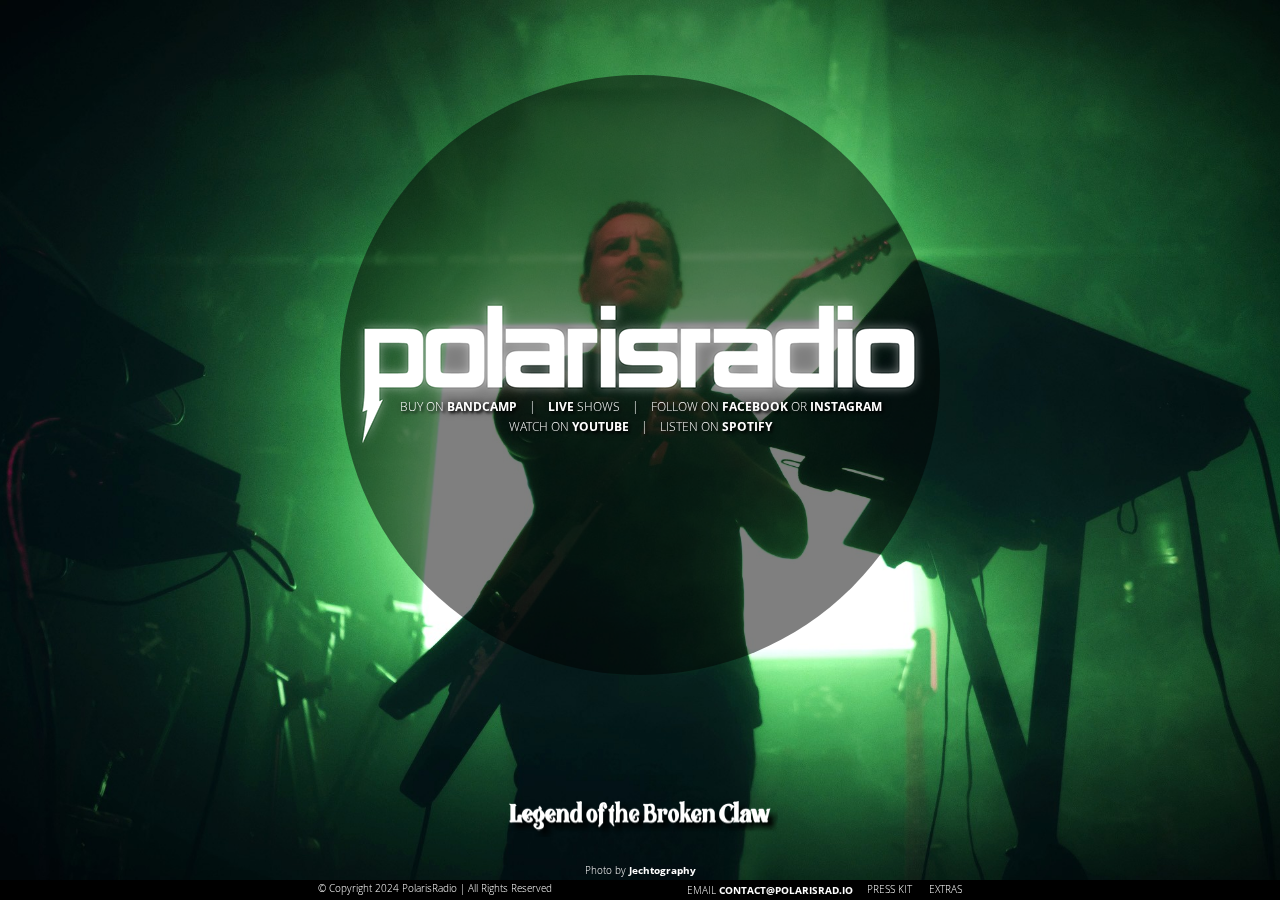
<file: index.html>
<!DOCTYPE html>
<html class="nojs html css_verticalspacer" lang="en-GB">
 <head>

  <meta http-equiv="Content-type" content="text/html;charset=UTF-8"/>
  <meta name="generator" content="2018.1.1.386"/>
  
  <script type="text/javascript">
   // Update the 'nojs'/'js' class on the html node
document.documentElement.className = document.documentElement.className.replace(/\bnojs\b/g, 'js');

// Check that all required assets are uploaded and up-to-date
if(typeof Muse == "undefined") window.Muse = {}; window.Muse.assets = {"required":["museutils.js", "museconfig.js", "jquery.musepolyfill.bgsize.js", "jquery.watch.js", "require.js", "index.css"], "outOfDate":[]};
</script>
  
  <link rel="shortcut icon" href="images/polarisradio-favicon.ico?crc=4211476565"/>
  <title>PolarisRadio</title>
  <!-- CSS -->
  <link rel="stylesheet" type="text/css" href="css/site_global.css?crc=4163119398"/>
  <link rel="stylesheet" type="text/css" href="css/index.css?crc=94671310" id="pagesheet"/>
    <!--/*

*/
-->
 </head>
 <body class="museBGSize">

  <div class="clearfix" id="page"><!-- group -->
   <div class="clearfix grpelem" id="pu20066"><!-- group -->
    <div id="u20066"><!-- simple frame --></div>
    <div class="clearfix" id="u20047"><!-- group -->
     <div class="clip_frame clearfix" id="u19906"><!-- image -->
      <img class="position_content" id="u19906_img" src="images/pr-logo-24.png?crc=449568862" alt="" width="631" height="201"/>
     </div>
     <div class="ts-Default-Link-Style--copy clearfix" id="u19908-18"><!-- content -->
      <p>BUY ON <a class="nonblock" href="http://polarisradio.bandcamp.com"><span id="u19908-2">BANDCAMP</span></a>&nbsp;&nbsp;&nbsp; |&nbsp;&nbsp;&nbsp; <a class="nonblock" href="polarisradio--gigs.html"><span id="u19908-5">LIVE</span> SHOWS</a>&nbsp;&nbsp;&nbsp; |&nbsp;&nbsp;&nbsp; FOLLOW ON <a class="nonblock" href="https://www.facebook.com/polarisradionz/"><span id="u19908-9">FACEBOOK</span></a> OR<span id="u19908-12"> </span><a class="nonblock" href="https://www.instagram.com/polarisradionz/"><span id="u19908-13">INSTAGRAM</span></a></p>
     </div>
     <div class="ts-Default-Link-Style--copy clearfix" id="u19951-9"><!-- content -->
      <p>WATCH ON <a class="nonblock" href="https://www.youtube.com/channel/UCPZxKIxMsGYiXeZXd_O35Lg"><span id="u19951-2">YOUTUBE</span></a>&nbsp;&nbsp;&nbsp; |&nbsp;&nbsp;&nbsp; LISTEN ON <a class="nonblock" href="https://open.spotify.com/artist/5bS5WHfEbuM1DN1abxfRch?si=7HQC5ywuRBqLNoURiSegtw"><span id="u19951-5">SPOTIFY</span></a></p>
     </div>
    </div>
    <div class="browser_width" id="u18456-bw">
     <div id="u18456"><!-- simple frame --></div>
    </div>
    <div class="ts-Default-Link-Style--copy clearfix" id="u18457-5"><!-- content -->
     <p id="u18457-3"><a class="nonblock" href="https://drive.google.com/open?id=1W6vkOa6OnsbklQU_Vo8Uq_4PjFx3RrOA"><span id="u18457">PRESS KIT</span></a></p>
    </div>
    <div class="ts-Default-Link-Style--copy clearfix" id="u18458-5"><!-- content -->
     <p id="u18458-3"><a class="nonblock" href="https://linktr.ee/polarisradio"><span id="u18458">EXTRAS</span></a></p>
    </div>
    <div class="ts-Default-Link-Style--copy clearfix" id="u18459-7"><!-- content -->
     <p id="u18459-5"><a class="nonblock" href="https://drive.google.com/open?id=1W6vkOa6OnsbklQU_Vo8Uq_4PjFx3RrOA"><span id="u18459">EMAIL </span></a><a class="nonblock" href="mailto:contact@polarisrad.io"><span id="u18459-3">CONTACT@POLARISRAD.IO</span></a></p>
    </div>
    <div class="ts-Default-Link-Style--copy clearfix" id="u20023-6"><!-- content -->
     <p id="u20023-4"><a class="nonblock" href="https://jechtography.com/"><span id="u20023">Photo by </span><span id="u20023-2">Jechtography</span></a></p>
    </div>
    <div class="clearfix" id="u18460-4"><!-- content -->
     <p>© Copyright 2024 PolarisRadio | All Rights Reserved</p>
    </div>
   </div>
   <div class="verticalspacer" data-offset-top="0" data-content-above-spacer="749" data-content-below-spacer="0"></div>
   <a class="nonblock nontext grpelem" id="u19119" href="http://polarisrad.io/legendofthebrokenclaw"><!-- rasterized frame --><img id="u19119_img" alt="" width="270" height="37" src="images/album-logo-graphics-01-u19119.png?crc=186465640"/></a>
  </div>
  <!-- Other scripts -->
  <script type="text/javascript">
   // Decide whether to suppress missing file error or not based on preference setting
var suppressMissingFileError = false
</script>
  <script type="text/javascript">
   window.Muse.assets.check=function(c){if(!window.Muse.assets.checked){window.Muse.assets.checked=!0;var b={},d=function(a,b){if(window.getComputedStyle){var c=window.getComputedStyle(a,null);return c&&c.getPropertyValue(b)||c&&c[b]||""}if(document.documentElement.currentStyle)return(c=a.currentStyle)&&c[b]||a.style&&a.style[b]||"";return""},a=function(a){if(a.match(/^rgb/))return a=a.replace(/\s+/g,"").match(/([\d\,]+)/gi)[0].split(","),(parseInt(a[0])<<16)+(parseInt(a[1])<<8)+parseInt(a[2]);if(a.match(/^\#/))return parseInt(a.substr(1),
16);return 0},f=function(f){for(var g=document.getElementsByTagName("link"),j=0;j<g.length;j++)if("text/css"==g[j].type){var l=(g[j].href||"").match(/\/?css\/([\w\-]+\.css)\?crc=(\d+)/);if(!l||!l[1]||!l[2])break;b[l[1]]=l[2]}g=document.createElement("div");g.className="version";g.style.cssText="display:none; width:1px; height:1px;";document.getElementsByTagName("body")[0].appendChild(g);for(j=0;j<Muse.assets.required.length;){var l=Muse.assets.required[j],k=l.match(/([\w\-\.]+)\.(\w+)$/),i=k&&k[1]?
k[1]:null,k=k&&k[2]?k[2]:null;switch(k.toLowerCase()){case "css":i=i.replace(/\W/gi,"_").replace(/^([^a-z])/gi,"_$1");g.className+=" "+i;i=a(d(g,"color"));k=a(d(g,"backgroundColor"));i!=0||k!=0?(Muse.assets.required.splice(j,1),"undefined"!=typeof b[l]&&(i!=b[l]>>>24||k!=(b[l]&16777215))&&Muse.assets.outOfDate.push(l)):j++;g.className="version";break;case "js":j++;break;default:throw Error("Unsupported file type: "+k);}}c?c().jquery!="1.8.3"&&Muse.assets.outOfDate.push("jquery-1.8.3.min.js"):Muse.assets.required.push("jquery-1.8.3.min.js");
g.parentNode.removeChild(g);if(Muse.assets.outOfDate.length||Muse.assets.required.length)g="Some files on the server may be missing or incorrect. Clear browser cache and try again. If the problem persists please contact website author.",f&&Muse.assets.outOfDate.length&&(g+="\nOut of date: "+Muse.assets.outOfDate.join(",")),f&&Muse.assets.required.length&&(g+="\nMissing: "+Muse.assets.required.join(",")),suppressMissingFileError?(g+="\nUse SuppressMissingFileError key in AppPrefs.xml to show missing file error pop up.",console.log(g)):alert(g)};location&&location.search&&location.search.match&&location.search.match(/muse_debug/gi)?
setTimeout(function(){f(!0)},5E3):f()}};
var muse_init=function(){require.config({baseUrl:""});require(["jquery","museutils","whatinput","jquery.musepolyfill.bgsize","jquery.watch"],function(c){var $ = c;$(document).ready(function(){try{
window.Muse.assets.check($);/* body */
Muse.Utils.transformMarkupToFixBrowserProblemsPreInit();/* body */
Muse.Utils.prepHyperlinks(true);/* body */
Muse.Utils.makeButtonsVisibleAfterSettingMinWidth();/* body */
Muse.Utils.fullPage('#page');/* 100% height page */
Muse.Utils.showWidgetsWhenReady();/* body */
Muse.Utils.transformMarkupToFixBrowserProblems();/* body */
}catch(b){if(b&&"function"==typeof b.notify?b.notify():Muse.Assert.fail("Error calling selector function: "+b),false)throw b;}})})};

</script>
  <!-- RequireJS script -->
  <script src="scripts/require.js?crc=4177726516" type="text/javascript" async data-main="scripts/museconfig.js?crc=3936894949" onload="if (requirejs) requirejs.onError = function(requireType, requireModule) { if (requireType && requireType.toString && requireType.toString().indexOf && 0 <= requireType.toString().indexOf('#scripterror')) window.Muse.assets.check(); }" onerror="window.Muse.assets.check();"></script>
   </body>
</html>
</file>
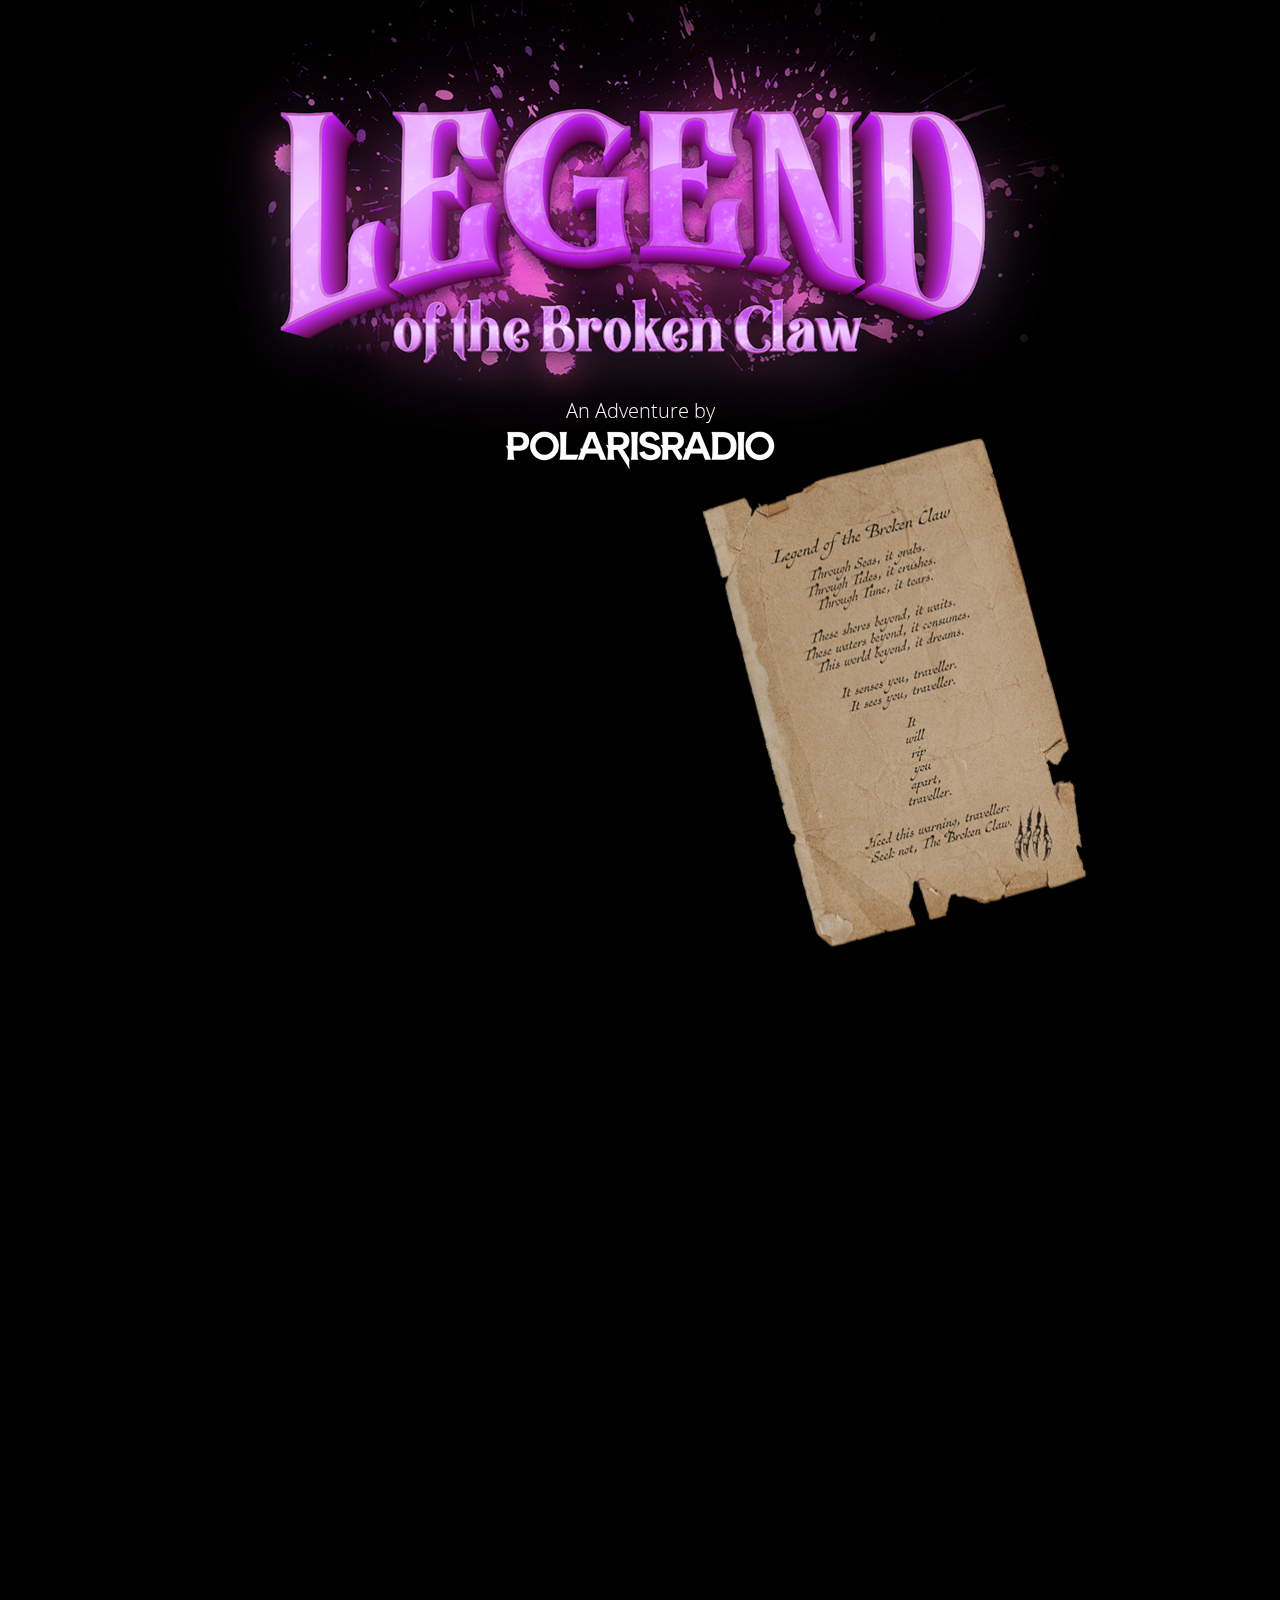
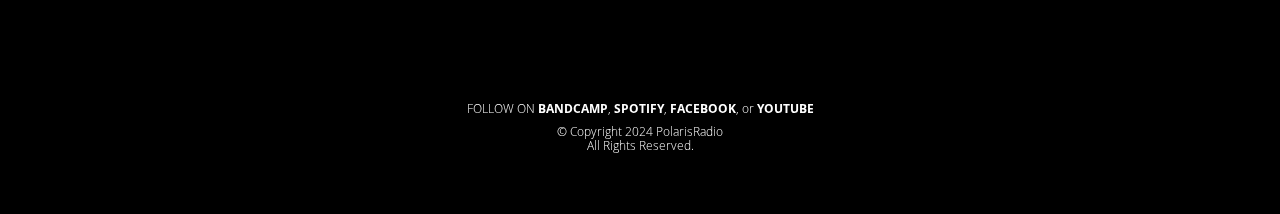
<file: legendofthebrokenclaw/index.html>
<!DOCTYPE html>
<html class="nojs html css_verticalspacer" lang="en-US">
 <head>

  <meta http-equiv="Content-type" content="text/html;charset=UTF-8"/>
  <meta name="generator" content="2018.1.1.386"/>
  
  <script type="text/javascript">
   // Update the 'nojs'/'js' class on the html node
document.documentElement.className = document.documentElement.className.replace(/\bnojs\b/g, 'js');

// Check that all required assets are uploaded and up-to-date
if(typeof Muse == "undefined") window.Muse = {}; window.Muse.assets = {"required":["museutils.js", "museconfig.js", "jquery.watch.js", "require.js", "index.css"], "outOfDate":[]};
</script>
  
  <link rel="shortcut icon" href="images/polarisradio---legend-of-the-broken-claw-favicon.ico?crc=4250523837"/>
  <title>PolarisRadio - Legend of the Broken Claw</title>
  <!-- CSS -->
  <link rel="stylesheet" type="text/css" href="css/site_global.css?crc=4200829458"/>
  <link rel="stylesheet" type="text/css" href="css/index.css?crc=3902750233" id="pagesheet"/>
    <!--/*

*/
-->
 </head>
 <body>

  <div class="clearfix" id="page"><!-- column -->
   <div class="position_content" id="page_position_content">
    <div class="clearfix colelem" id="pu262"><!-- group -->
     <div class="grpelem" id="u262"><!-- custom html -->
      <style>
#background-video {
  width: 100vw;
  height: 100vh;
  object-fit: cover;
  position: fixed;
  left: 0;
  right: 0;
  top: 0;
  bottom: 0;
  z-index: -1;
}
</style>

<video id="background-video" autoplay loop muted>
<source src="https://polarisrad.io/assets/wavesbg.mp4" type="video/mp4">
</video>
     </div>
     <a class="nonblock nontext clip_frame grpelem" id="u94" href="http://polarisrad.io"><!-- image --><img class="block" id="u94_img" src="images/polarisradio-logo_white.png?crc=3885757228" alt="" width="270" height="48"/></a>
     <div class="clearfix grpelem" id="u114-4"><!-- content -->
      <p>An Adventure by</p>
     </div>
     <div class="clip_frame grpelem" id="u154"><!-- image -->
      <img class="block" id="u154_img" src="images/lotbc-alpha.png?crc=4069110550" alt="" width="920" height="565"/>
     </div>
     <div class="grpelem" id="u293"><!-- custom html -->
      <iframe style="border: 0; width: 700px; height: 1136px;" src="https://bandcamp.com/EmbeddedPlayer/album=1239165070/size=large/bgcol=333333/linkcol=9a64ff/transparent=true/" seamless><a href="https://polarisradio.bandcamp.com/album/legend-of-the-broken-claw">Legend of the Broken Claw by PolarisRadio</a></iframe>
     </div>
     <div class="grpelem" id="u164" data-mu-ie-matrix="progid:DXImageTransform.Microsoft.Matrix(M11=0.9659,M12=0.2588,M21=-0.2588,M22=0.9659,SizingMethod='auto expand')" data-mu-ie-matrix-dx="-62" data-mu-ie-matrix-dy="-35"><!-- rasterized frame -->
      <img id="u164_img" alt="" width="337" height="523" src="images/lotbc-scroll-alpha-u164.png?crc=338759407"/>
     </div>
    </div>
    <div class="ts-Default-Link-Style--copy clearfix colelem" id="u139-15"><!-- content -->
     <p>FOLLOW ON <a class="nonblock" href="http://polarisradio.bandcamp.com"><span id="u139-2">BANDCAMP</span></a>, <a class="nonblock" href="http://open.spotify.com/artist/5bS5WHfEbuM1DN1abxfRch?si=iDWgTIwxQxic-HPHjy1k2g"><span id="u139-5">SPOTIFY</span></a>, <a class="nonblock" href="https://www.facebook.com/polarisradionz"><span id="u139-8">FACEBOOK</span></a>, or <a class="nonblock" href="https://www.youtube.com/c/polarisradio"><span id="u139-11">YOUTUBE</span></a></p>
    </div>
    <div class="ts-Default-Link-Style--copy clearfix colelem" id="u149-6"><!-- content -->
     <p>© Copyright 2024 PolarisRadio<br/>All Rights Reserved.</p>
    </div>
    <div class="verticalspacer" data-offset-top="1752" data-content-above-spacer="1751" data-content-below-spacer="61"></div>
   </div>
  </div>
  <!-- Other scripts -->
  <script type="text/javascript">
   // Decide whether to suppress missing file error or not based on preference setting
var suppressMissingFileError = false
</script>
  <script type="text/javascript">
   window.Muse.assets.check=function(c){if(!window.Muse.assets.checked){window.Muse.assets.checked=!0;var b={},d=function(a,b){if(window.getComputedStyle){var c=window.getComputedStyle(a,null);return c&&c.getPropertyValue(b)||c&&c[b]||""}if(document.documentElement.currentStyle)return(c=a.currentStyle)&&c[b]||a.style&&a.style[b]||"";return""},a=function(a){if(a.match(/^rgb/))return a=a.replace(/\s+/g,"").match(/([\d\,]+)/gi)[0].split(","),(parseInt(a[0])<<16)+(parseInt(a[1])<<8)+parseInt(a[2]);if(a.match(/^\#/))return parseInt(a.substr(1),
16);return 0},f=function(f){for(var g=document.getElementsByTagName("link"),j=0;j<g.length;j++)if("text/css"==g[j].type){var l=(g[j].href||"").match(/\/?css\/([\w\-]+\.css)\?crc=(\d+)/);if(!l||!l[1]||!l[2])break;b[l[1]]=l[2]}g=document.createElement("div");g.className="version";g.style.cssText="display:none; width:1px; height:1px;";document.getElementsByTagName("body")[0].appendChild(g);for(j=0;j<Muse.assets.required.length;){var l=Muse.assets.required[j],k=l.match(/([\w\-\.]+)\.(\w+)$/),i=k&&k[1]?
k[1]:null,k=k&&k[2]?k[2]:null;switch(k.toLowerCase()){case "css":i=i.replace(/\W/gi,"_").replace(/^([^a-z])/gi,"_$1");g.className+=" "+i;i=a(d(g,"color"));k=a(d(g,"backgroundColor"));i!=0||k!=0?(Muse.assets.required.splice(j,1),"undefined"!=typeof b[l]&&(i!=b[l]>>>24||k!=(b[l]&16777215))&&Muse.assets.outOfDate.push(l)):j++;g.className="version";break;case "js":j++;break;default:throw Error("Unsupported file type: "+k);}}c?c().jquery!="1.8.3"&&Muse.assets.outOfDate.push("jquery-1.8.3.min.js"):Muse.assets.required.push("jquery-1.8.3.min.js");
g.parentNode.removeChild(g);if(Muse.assets.outOfDate.length||Muse.assets.required.length)g="Some files on the server may be missing or incorrect. Clear browser cache and try again. If the problem persists please contact website author.",f&&Muse.assets.outOfDate.length&&(g+="\nOut of date: "+Muse.assets.outOfDate.join(",")),f&&Muse.assets.required.length&&(g+="\nMissing: "+Muse.assets.required.join(",")),suppressMissingFileError?(g+="\nUse SuppressMissingFileError key in AppPrefs.xml to show missing file error pop up.",console.log(g)):alert(g)};location&&location.search&&location.search.match&&location.search.match(/muse_debug/gi)?
setTimeout(function(){f(!0)},5E3):f()}};
var muse_init=function(){require.config({baseUrl:""});require(["jquery","museutils","whatinput","jquery.watch"],function(c){var $ = c;$(document).ready(function(){try{
window.Muse.assets.check($);/* body */
Muse.Utils.transformMarkupToFixBrowserProblemsPreInit();/* body */
Muse.Utils.prepHyperlinks(true);/* body */
Muse.Utils.makeButtonsVisibleAfterSettingMinWidth();/* body */
Muse.Utils.fullPage('#page');/* 100% height page */
Muse.Utils.showWidgetsWhenReady();/* body */
Muse.Utils.transformMarkupToFixBrowserProblems();/* body */
}catch(b){if(b&&"function"==typeof b.notify?b.notify():Muse.Assert.fail("Error calling selector function: "+b),false)throw b;}})})};

</script>
  <!-- RequireJS script -->
  <script src="scripts/require.js?crc=4177726516" type="text/javascript" async data-main="scripts/museconfig.js?crc=3936894949" onload="if (requirejs) requirejs.onError = function(requireType, requireModule) { if (requireType && requireType.toString && requireType.toString().indexOf && 0 <= requireType.toString().indexOf('#scripterror')) window.Muse.assets.check(); }" onerror="window.Muse.assets.check();"></script>
   </body>
</html>
</file>
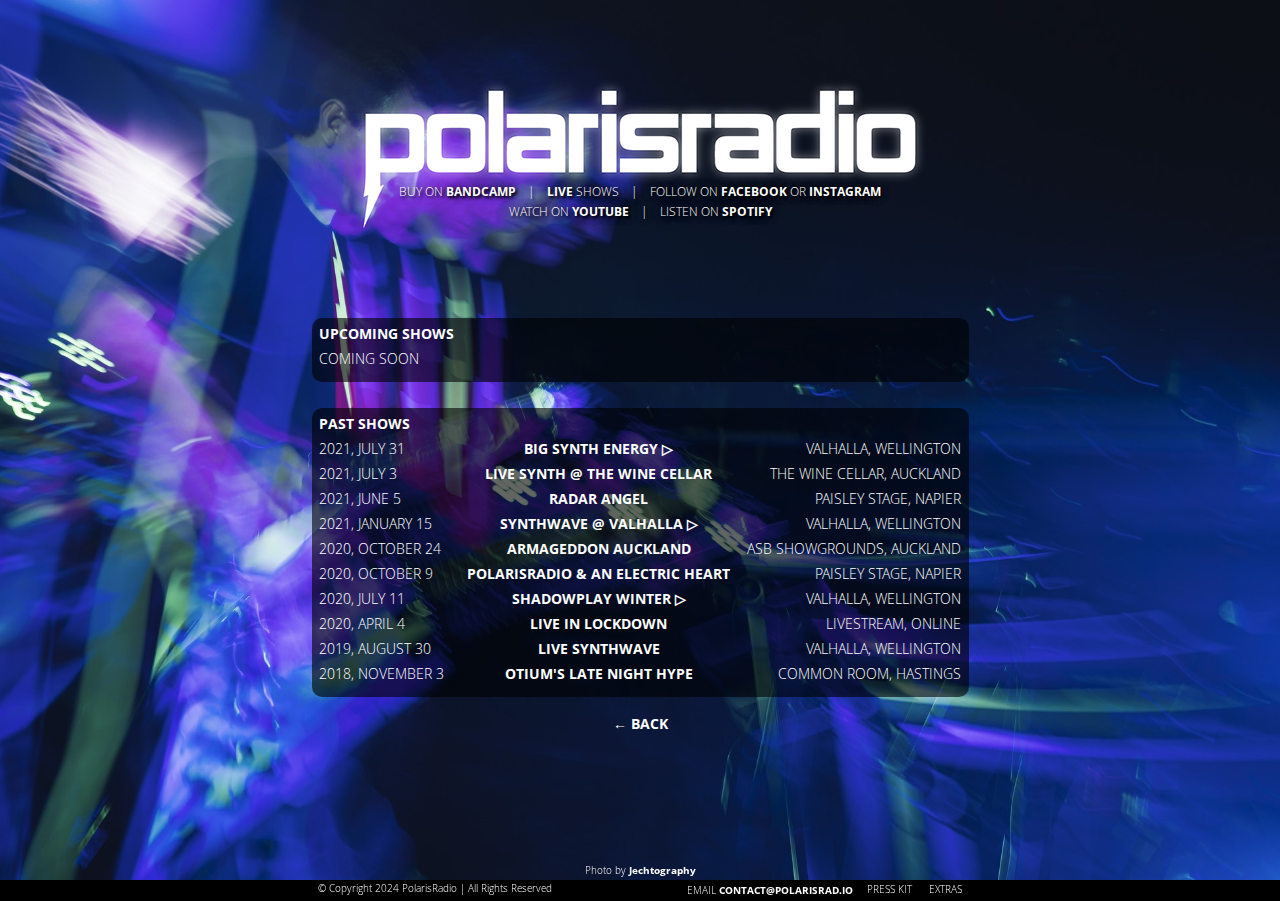
<file: polarisradio--gigs.html>
<!DOCTYPE html>
<html class="nojs html css_verticalspacer" lang="en-GB">
 <head>

  <meta http-equiv="Content-type" content="text/html;charset=UTF-8"/>
  <meta name="generator" content="2018.1.1.386"/>
  
  <script type="text/javascript">
   // Update the 'nojs'/'js' class on the html node
document.documentElement.className = document.documentElement.className.replace(/\bnojs\b/g, 'js');

// Check that all required assets are uploaded and up-to-date
if(typeof Muse == "undefined") window.Muse = {}; window.Muse.assets = {"required":["museutils.js", "museconfig.js", "jquery.musepolyfill.bgsize.js", "jquery.watch.js", "require.js", "polarisradio--gigs.css"], "outOfDate":[]};
</script>
  
  <link rel="shortcut icon" href="images/polarisradio--gigs-favicon.ico?crc=4211476565"/>
  <title>PolarisRadio</title>
  <!-- CSS -->
  <link rel="stylesheet" type="text/css" href="css/site_global.css?crc=4163119398"/>
  <link rel="stylesheet" type="text/css" href="css/polarisradio--gigs.css?crc=3826093510" id="pagesheet"/>
    <!--/*

*/
-->
 </head>
 <body class="museBGSize">

  <div class="clearfix" id="page"><!-- group -->
   <div class="browser_width" id="u18686-bw">
    <div id="u18686"><!-- simple frame --></div>
   </div>
   <div class="grpelem" id="u18692"><!-- custom html -->
    <!-- Google Tag Manager (noscript) -->
<noscript><iframe src="https://www.googletagmanager.com/ns.html?id=GTM-MWQH4M3"
height="0" width="0" style="display:none;visibility:hidden"></iframe></noscript>
<!-- End Google Tag Manager (noscript) -->
   </div>
   <div class="clearfix grpelem" id="pu20119"><!-- column -->
    <div class="clearfix colelem" id="u20119"><!-- group -->
     <div class="clip_frame clearfix grpelem" id="u20120"><!-- image -->
      <img class="position_content" id="u20120_img" src="images/pr-logo-24.png?crc=449568862" alt="" width="631" height="201"/>
     </div>
     <div class="ts-Default-Link-Style--copy clearfix grpelem" id="u20123-18"><!-- content -->
      <p>BUY ON <a class="nonblock" href="http://polarisradio.bandcamp.com"><span id="u20123-2">BANDCAMP</span></a>&nbsp;&nbsp;&nbsp; |&nbsp;&nbsp;&nbsp; <a class="nonblock" href="polarisradio--gigs.html"><span id="u20123-5">LIVE</span> SHOWS</a>&nbsp;&nbsp;&nbsp; |&nbsp;&nbsp;&nbsp; FOLLOW ON <a class="nonblock" href="https://www.facebook.com/polarisradionz/"><span id="u20123-9">FACEBOOK</span></a> OR<span id="u20123-12"> </span><a class="nonblock" href="https://www.instagram.com/polarisradionz/"><span id="u20123-13">INSTAGRAM</span></a></p>
     </div>
     <div class="ts-Default-Link-Style--copy clearfix grpelem" id="u20122-9"><!-- content -->
      <p>WATCH ON <a class="nonblock" href="https://www.youtube.com/channel/UCPZxKIxMsGYiXeZXd_O35Lg"><span id="u20122-2">YOUTUBE</span></a>&nbsp;&nbsp;&nbsp; |&nbsp;&nbsp;&nbsp; LISTEN ON <a class="nonblock" href="https://open.spotify.com/artist/5bS5WHfEbuM1DN1abxfRch?si=7HQC5ywuRBqLNoURiSegtw"><span id="u20122-5">SPOTIFY</span></a></p>
     </div>
    </div>
    <div class="rgba-background rounded-corners clearfix colelem" id="u19086"><!-- column -->
     <div class="clearfix colelem" id="u18700-4"><!-- content -->
      <p>UPCOMING SHOWS</p>
     </div>
     <div class="clearfix colelem" id="u18709-4"><!-- content -->
      <p>COMING SOON</p>
     </div>
    </div>
    <div class="rgba-background rounded-corners clearfix colelem" id="u19092"><!-- column -->
     <div class="clearfix colelem" id="u18719-4"><!-- content -->
      <p>PAST SHOWS</p>
     </div>
     <div class="clearfix colelem" id="pu18725-4"><!-- group -->
      <div class="clearfix grpelem" id="u18725-4"><!-- content -->
       <p>2021, JULY 31</p>
      </div>
      <div class="ts-Default-Link-Style--copy clearfix grpelem" id="u18708-6"><!-- content -->
       <p>BIG SYNTH ENERGY <a class="nonblock" href="https://www.youtube.com/watch?v=F5BDZ_elUFE">▷</a></p>
      </div>
      <div class="clearfix grpelem" id="u18717-4"><!-- content -->
       <p>VALHALLA, WELLINGTON</p>
      </div>
     </div>
     <div class="clearfix colelem" id="pu18716-4"><!-- group -->
      <div class="clearfix grpelem" id="u18716-4"><!-- content -->
       <p>2021, JULY 3</p>
      </div>
      <div class="clearfix grpelem" id="u18758-4"><!-- content -->
       <p>LIVE SYNTH @ THE WINE CELLAR</p>
      </div>
      <div class="clearfix grpelem" id="u18723-4"><!-- content -->
       <p>THE WINE CELLAR, AUCKLAND</p>
      </div>
     </div>
     <div class="clearfix colelem" id="pu18707-4"><!-- group -->
      <div class="clearfix grpelem" id="u18707-4"><!-- content -->
       <p>2021, JUNE 5</p>
      </div>
      <div class="clearfix grpelem" id="u18704-4"><!-- content -->
       <p>RADAR ANGEL</p>
      </div>
      <div class="clearfix grpelem" id="u18711-4"><!-- content -->
       <p>PAISLEY STAGE, NAPIER</p>
      </div>
     </div>
     <div class="clearfix colelem" id="pu18698-4"><!-- group -->
      <div class="clearfix grpelem" id="u18698-4"><!-- content -->
       <p>2021, JANUARY 15</p>
      </div>
      <div class="ts-Default-Link-Style--copy clearfix grpelem" id="u18712-6"><!-- content -->
       <p>SYNTHWAVE @ VALHALLA <a class="nonblock" href="https://www.youtube.com/watch?v=SEmI1eMBrbI">▷</a></p>
      </div>
      <div class="clearfix grpelem" id="u18715-4"><!-- content -->
       <p>VALHALLA, WELLINGTON</p>
      </div>
     </div>
     <div class="clearfix colelem" id="pu18718-4"><!-- group -->
      <div class="clearfix grpelem" id="u18718-4"><!-- content -->
       <p>2020, OCTOBER 24</p>
      </div>
      <div class="clearfix grpelem" id="u18757-4"><!-- content -->
       <p>ARMAGEDDON AUCKLAND</p>
      </div>
      <div class="clearfix grpelem" id="u18703-4"><!-- content -->
       <p>ASB SHOWGROUNDS, AUCKLAND</p>
      </div>
     </div>
     <div class="clearfix colelem" id="pu18699-4"><!-- group -->
      <div class="clearfix grpelem" id="u18699-4"><!-- content -->
       <p>2020, OCTOBER 9</p>
      </div>
      <div class="clearfix grpelem" id="u18727-4"><!-- content -->
       <p>POLARISRADIO &amp; AN ELECTRIC HEART</p>
      </div>
      <div class="clearfix grpelem" id="u18693-4"><!-- content -->
       <p>PAISLEY STAGE, NAPIER</p>
      </div>
     </div>
     <div class="clearfix colelem" id="pu18714-4"><!-- group -->
      <div class="clearfix grpelem" id="u18714-4"><!-- content -->
       <p>2020, JULY 11</p>
      </div>
      <div class="ts-Default-Link-Style--copy clearfix grpelem" id="u18759-6"><!-- content -->
       <p>SHADOWPLAY WINTER <a class="nonblock" href="https://www.youtube.com/watch?v=f62kC9Nt9n4">▷</a></p>
      </div>
      <div class="clearfix grpelem" id="u18695-4"><!-- content -->
       <p>VALHALLA, WELLINGTON</p>
      </div>
     </div>
     <div class="clearfix colelem" id="pu18701-4"><!-- group -->
      <div class="clearfix grpelem" id="u18701-4"><!-- content -->
       <p>2020, APRIL 4</p>
      </div>
      <div class="clearfix grpelem" id="u18706-4"><!-- content -->
       <p>LIVE IN LOCKDOWN</p>
      </div>
      <div class="clearfix grpelem" id="u18705-4"><!-- content -->
       <p>LIVESTREAM, ONLINE</p>
      </div>
     </div>
     <div class="clearfix colelem" id="pu18696-4"><!-- group -->
      <div class="clearfix grpelem" id="u18696-4"><!-- content -->
       <p>2019, AUGUST 30</p>
      </div>
      <div class="clearfix grpelem" id="u18726-4"><!-- content -->
       <p>LIVE SYNTHWAVE</p>
      </div>
      <div class="clearfix grpelem" id="u18697-4"><!-- content -->
       <p>VALHALLA, WELLINGTON</p>
      </div>
     </div>
     <div class="clearfix colelem" id="pu18720-4"><!-- group -->
      <div class="clearfix grpelem" id="u18720-4"><!-- content -->
       <p>2018, NOVEMBER 3</p>
      </div>
      <div class="clearfix grpelem" id="u18710-4"><!-- content -->
       <p>OTIUM'S LATE NIGHT HYPE</p>
      </div>
      <div class="clearfix grpelem" id="u18713-4"><!-- content -->
       <p>COMMON ROOM, HASTINGS</p>
      </div>
     </div>
    </div>
    <a class="nonblock nontext clearfix colelem" id="u20143-4" href="index.html"><!-- content --><p>← BACK</p></a>
   </div>
   <div class="clearfix grpelem" id="pu18690-5"><!-- group -->
    <div class="ts-Default-Link-Style--copy clearfix" id="u18690-5"><!-- content -->
     <p id="u18690-3"><a class="nonblock" href="https://drive.google.com/open?id=1W6vkOa6OnsbklQU_Vo8Uq_4PjFx3RrOA"><span id="u18690">PRESS KIT</span></a></p>
    </div>
    <div class="ts-Default-Link-Style--copy clearfix" id="u18689-5"><!-- content -->
     <p id="u18689-3"><a class="nonblock" href="https://linktr.ee/polarisradio"><span id="u18689">EXTRAS</span></a></p>
    </div>
    <div class="ts-Default-Link-Style--copy clearfix" id="u18688-7"><!-- content -->
     <p id="u18688-5"><a class="nonblock" href="https://drive.google.com/open?id=1W6vkOa6OnsbklQU_Vo8Uq_4PjFx3RrOA"><span id="u18688">EMAIL </span></a><a class="nonblock" href="mailto:contact@polarisrad.io"><span id="u18688-3">CONTACT@POLARISRAD.IO</span></a></p>
    </div>
    <div class="clearfix" id="u18687-4"><!-- content -->
     <p>© Copyright 2024 PolarisRadio | All Rights Reserved</p>
    </div>
    <div class="ts-Default-Link-Style--copy clearfix" id="u20188-6"><!-- content -->
     <p id="u20188-4"><a class="nonblock" href="https://jechtography.com/"><span id="u20188">Photo by </span><span id="u20188-2">Jechtography</span></a></p>
    </div>
   </div>
   <div class="verticalspacer" data-offset-top="740" data-content-above-spacer="885" data-content-below-spacer="144"></div>
  </div>
  <!-- Other scripts -->
  <script type="text/javascript">
   // Decide whether to suppress missing file error or not based on preference setting
var suppressMissingFileError = false
</script>
  <script type="text/javascript">
   window.Muse.assets.check=function(c){if(!window.Muse.assets.checked){window.Muse.assets.checked=!0;var b={},d=function(a,b){if(window.getComputedStyle){var c=window.getComputedStyle(a,null);return c&&c.getPropertyValue(b)||c&&c[b]||""}if(document.documentElement.currentStyle)return(c=a.currentStyle)&&c[b]||a.style&&a.style[b]||"";return""},a=function(a){if(a.match(/^rgb/))return a=a.replace(/\s+/g,"").match(/([\d\,]+)/gi)[0].split(","),(parseInt(a[0])<<16)+(parseInt(a[1])<<8)+parseInt(a[2]);if(a.match(/^\#/))return parseInt(a.substr(1),
16);return 0},f=function(f){for(var g=document.getElementsByTagName("link"),j=0;j<g.length;j++)if("text/css"==g[j].type){var l=(g[j].href||"").match(/\/?css\/([\w\-]+\.css)\?crc=(\d+)/);if(!l||!l[1]||!l[2])break;b[l[1]]=l[2]}g=document.createElement("div");g.className="version";g.style.cssText="display:none; width:1px; height:1px;";document.getElementsByTagName("body")[0].appendChild(g);for(j=0;j<Muse.assets.required.length;){var l=Muse.assets.required[j],k=l.match(/([\w\-\.]+)\.(\w+)$/),i=k&&k[1]?
k[1]:null,k=k&&k[2]?k[2]:null;switch(k.toLowerCase()){case "css":i=i.replace(/\W/gi,"_").replace(/^([^a-z])/gi,"_$1");g.className+=" "+i;i=a(d(g,"color"));k=a(d(g,"backgroundColor"));i!=0||k!=0?(Muse.assets.required.splice(j,1),"undefined"!=typeof b[l]&&(i!=b[l]>>>24||k!=(b[l]&16777215))&&Muse.assets.outOfDate.push(l)):j++;g.className="version";break;case "js":j++;break;default:throw Error("Unsupported file type: "+k);}}c?c().jquery!="1.8.3"&&Muse.assets.outOfDate.push("jquery-1.8.3.min.js"):Muse.assets.required.push("jquery-1.8.3.min.js");
g.parentNode.removeChild(g);if(Muse.assets.outOfDate.length||Muse.assets.required.length)g="Some files on the server may be missing or incorrect. Clear browser cache and try again. If the problem persists please contact website author.",f&&Muse.assets.outOfDate.length&&(g+="\nOut of date: "+Muse.assets.outOfDate.join(",")),f&&Muse.assets.required.length&&(g+="\nMissing: "+Muse.assets.required.join(",")),suppressMissingFileError?(g+="\nUse SuppressMissingFileError key in AppPrefs.xml to show missing file error pop up.",console.log(g)):alert(g)};location&&location.search&&location.search.match&&location.search.match(/muse_debug/gi)?
setTimeout(function(){f(!0)},5E3):f()}};
var muse_init=function(){require.config({baseUrl:""});require(["jquery","museutils","whatinput","jquery.musepolyfill.bgsize","jquery.watch"],function(c){var $ = c;$(document).ready(function(){try{
window.Muse.assets.check($);/* body */
Muse.Utils.transformMarkupToFixBrowserProblemsPreInit();/* body */
Muse.Utils.prepHyperlinks(true);/* body */
Muse.Utils.makeButtonsVisibleAfterSettingMinWidth();/* body */
Muse.Utils.fullPage('#page');/* 100% height page */
Muse.Utils.showWidgetsWhenReady();/* body */
Muse.Utils.transformMarkupToFixBrowserProblems();/* body */
}catch(b){if(b&&"function"==typeof b.notify?b.notify():Muse.Assert.fail("Error calling selector function: "+b),false)throw b;}})})};

</script>
  <!-- RequireJS script -->
  <script src="scripts/require.js?crc=4177726516" type="text/javascript" async data-main="scripts/museconfig.js?crc=3936894949" onload="if (requirejs) requirejs.onError = function(requireType, requireModule) { if (requireType && requireType.toString && requireType.toString().indexOf && 0 <= requireType.toString().indexOf('#scripterror')) window.Muse.assets.check(); }" onerror="window.Muse.assets.check();"></script>
   </body>
</html>
</file>
<file: css/site_global.css>
html{min-height:100%;min-width:100%;-ms-text-size-adjust:none;}body,div,dl,dt,dd,ul,ol,li,nav,h1,h2,h3,h4,h5,h6,pre,code,form,fieldset,legend,input,button,textarea,p,blockquote,th,td,a{margin:0px;padding:0px;border-width:0px;border-style:solid;border-color:transparent;-webkit-transform-origin:left top;-ms-transform-origin:left top;-o-transform-origin:left top;transform-origin:left top;background-repeat:no-repeat;}button.submit-btn{-moz-box-sizing:content-box;-webkit-box-sizing:content-box;box-sizing:content-box;}.transition{-webkit-transition-property:background-image,background-position,background-color,border-color,border-radius,color,font-size,font-style,font-weight,letter-spacing,line-height,text-align,box-shadow,text-shadow,opacity;transition-property:background-image,background-position,background-color,border-color,border-radius,color,font-size,font-style,font-weight,letter-spacing,line-height,text-align,box-shadow,text-shadow,opacity;}.transition *{-webkit-transition:inherit;transition:inherit;}table{border-collapse:collapse;border-spacing:0px;}fieldset,img{border:0px;border-style:solid;-webkit-transform-origin:left top;-ms-transform-origin:left top;-o-transform-origin:left top;transform-origin:left top;}address,caption,cite,code,dfn,em,strong,th,var,optgroup{font-style:inherit;font-weight:inherit;}del,ins{text-decoration:none;}li{list-style:none;}caption,th{text-align:left;}h1,h2,h3,h4,h5,h6{font-size:100%;font-weight:inherit;}input,button,textarea,select,optgroup,option{font-family:inherit;font-size:inherit;font-style:inherit;font-weight:inherit;}.form-grp input,.form-grp textarea{-webkit-appearance:none;-webkit-border-radius:0;}body{font-family:Arial, Helvetica Neue, Helvetica, sans-serif;text-align:left;font-size:14px;line-height:17px;word-wrap:break-word;text-rendering:optimizeLegibility;-moz-font-feature-settings:'liga';-ms-font-feature-settings:'liga';-webkit-font-feature-settings:'liga';font-feature-settings:'liga';}a:link{color:#000000;text-decoration:none;}a:visited{color:#000000;text-decoration:none;}a:hover{color:#000000;text-decoration:underline;}a:active{color:#000000;text-decoration:none;}a.nontext{color:black;text-decoration:none;font-style:normal;font-weight:normal;}.ts-Default-Link-Style--copy a:link{color:#FFFFFF;text-decoration:none;}.ts-Default-Link-Style--copy a:visited{color:#FFFFFF;text-decoration:none;}.ts-Default-Link-Style--copy a:hover{color:#FFFFFF;text-decoration:underline;}.ts-Default-Link-Style--copy a:active{color:#FFFFFF;text-decoration:none;}.normal_text{color:#000000;direction:ltr;font-family:Arial, Helvetica Neue, Helvetica, sans-serif;font-size:14px;font-style:normal;font-weight:normal;letter-spacing:0px;line-height:17px;text-align:left;text-decoration:none;text-indent:0px;text-transform:none;vertical-align:0px;padding:0px;}.list0 li:before{position:absolute;right:100%;letter-spacing:0px;text-decoration:none;font-weight:normal;font-style:normal;}.rtl-list li:before{right:auto;left:100%;}.nls-None > li:before,.nls-None .list3 > li:before,.nls-None .list6 > li:before{margin-right:6px;content:'•';}.nls-None .list1 > li:before,.nls-None .list4 > li:before,.nls-None .list7 > li:before{margin-right:6px;content:'○';}.nls-None,.nls-None .list1,.nls-None .list2,.nls-None .list3,.nls-None .list4,.nls-None .list5,.nls-None .list6,.nls-None .list7,.nls-None .list8{padding-left:34px;}.nls-None.rtl-list,.nls-None .list1.rtl-list,.nls-None .list2.rtl-list,.nls-None .list3.rtl-list,.nls-None .list4.rtl-list,.nls-None .list5.rtl-list,.nls-None .list6.rtl-list,.nls-None .list7.rtl-list,.nls-None .list8.rtl-list{padding-left:0px;padding-right:34px;}.nls-None .list2 > li:before,.nls-None .list5 > li:before,.nls-None .list8 > li:before{margin-right:6px;content:'-';}.nls-None.rtl-list > li:before,.nls-None .list1.rtl-list > li:before,.nls-None .list2.rtl-list > li:before,.nls-None .list3.rtl-list > li:before,.nls-None .list4.rtl-list > li:before,.nls-None .list5.rtl-list > li:before,.nls-None .list6.rtl-list > li:before,.nls-None .list7.rtl-list > li:before,.nls-None .list8.rtl-list > li:before{margin-right:0px;margin-left:6px;}.TabbedPanelsTab{white-space:nowrap;}.MenuBar .MenuBarView,.MenuBar .SubMenuView{display:block;list-style:none;}.MenuBar .SubMenu{display:none;position:absolute;}.NoWrap{white-space:nowrap;word-wrap:normal;}.rootelem{margin-left:auto;margin-right:auto;}.colelem{display:inline;float:left;clear:both;}.clearfix:after{content:"\0020";visibility:hidden;display:block;height:0px;clear:both;}*:first-child+html .clearfix{zoom:1;}.clip_frame{overflow:hidden;}.popup_anchor{position:relative;width:0px;height:0px;}.allow_click_through *{pointer-events:auto;}.popup_element{z-index:100000;}.svg{display:block;vertical-align:top;}span.wrap{content:'';clear:left;display:block;}span.actAsInlineDiv{display:inline-block;}.position_content,.excludeFromNormalFlow{float:left;}.preload_images{position:absolute;overflow:hidden;left:-9999px;top:-9999px;height:1px;width:1px;}.preload{height:1px;width:1px;}.animateStates{-webkit-transition:0.3s ease-in-out;-moz-transition:0.3s ease-in-out;-o-transition:0.3s ease-in-out;transition:0.3s ease-in-out;}[data-whatinput="mouse"] *:focus,[data-whatinput="touch"] *:focus,input:focus,textarea:focus{outline:none;}textarea{resize:none;overflow:auto;}.allow_click_through,.fld-prompt{pointer-events:none;}.wrapped-input{position:absolute;top:0px;left:0px;background:transparent;border:none;}.submit-btn{z-index:50000;cursor:pointer;}.anchor_item{width:22px;height:18px;}.MenuBar .SubMenuVisible,.MenuBarVertical .SubMenuVisible,.MenuBar .SubMenu .SubMenuVisible,.popup_element.Active,span.actAsPara,.actAsDiv,a.nonblock.nontext,img.block{display:block;}.widget_invisible,.js .invi,.js .mse_pre_init{visibility:hidden;}.ose_ei{visibility:hidden;z-index:0;}.no_vert_scroll{overflow-y:hidden;}.always_vert_scroll{overflow-y:scroll;}.always_horz_scroll{overflow-x:scroll;}.fullscreen{overflow:hidden;left:0px;top:0px;position:fixed;height:100%;width:100%;-moz-box-sizing:border-box;-webkit-box-sizing:border-box;-ms-box-sizing:border-box;box-sizing:border-box;}.fullwidth{position:absolute;}.borderbox{-moz-box-sizing:border-box;-webkit-box-sizing:border-box;-ms-box-sizing:border-box;box-sizing:border-box;}.scroll_wrapper{position:absolute;overflow:auto;left:0px;right:0px;top:0px;bottom:0px;padding-top:0px;padding-bottom:0px;margin-top:0px;margin-bottom:0px;}.browser_width > *{position:absolute;left:0px;right:0px;}.grpelem,.accordion_wrapper{display:inline;float:left;}.fld-checkbox input[type=checkbox],.fld-radiobutton input[type=radio]{position:absolute;overflow:hidden;clip:rect(0px, 0px, 0px, 0px);height:1px;width:1px;margin:-1px;padding:0px;border:0px;}.fld-checkbox input[type=checkbox] + label,.fld-radiobutton input[type=radio] + label{display:inline-block;background-repeat:no-repeat;cursor:pointer;float:left;width:100%;height:100%;}.pointer_cursor,.fld-recaptcha-mode,.fld-recaptcha-refresh,.fld-recaptcha-help{cursor:pointer;}p,h1,h2,h3,h4,h5,h6,ol,ul,span.actAsPara{max-height:1000000px;}.superscript{vertical-align:super;font-size:66%;line-height:0px;}.subscript{vertical-align:sub;font-size:66%;line-height:0px;}.horizontalSlideShow{-ms-touch-action:pan-y;touch-action:pan-y;}.verticalSlideShow{-ms-touch-action:pan-x;touch-action:pan-x;}.colelem100,.verticalspacer{clear:both;}.list0 li,.MenuBar .MenuItemContainer,.SlideShowContentPanel .fullscreen img,.css_verticalspacer .verticalspacer{position:relative;}.popup_element.Inactive,.js .disn,.js .an_invi,.hidden,.breakpoint{display:none;}#muse_css_mq{position:absolute;display:none;background-color:#FFFFFE;}.fluid_height_spacer{width:0.01px;}.muse_check_css{display:none;position:fixed;}@media screen and (-webkit-min-device-pixel-ratio:0){body{text-rendering:auto;}}
</file>
<file: css/index.css>
/*

*/
.version.index{color:#000005;background-color:#A491CE;}#muse_css_mq{background-color:#FFFFFF;}#page{z-index:1;width:1025px;min-height:750px;background-image:none;border-width:0px;border-color:#000000;background-color:transparent;margin-left:auto;margin-right:auto;}#pu20066{z-index:2;width:0.01px;height:0px;padding-bottom:675px;margin-right:-10000px;margin-top:75px;}#u20066{z-index:2;width:600px;height:600px;background-color:#000000;opacity:0.5;-ms-filter:"progid:DXImageTransform.Microsoft.Alpha(Opacity=50)";filter:alpha(opacity=50);border-radius:50%;position:fixed;top:75px;left:50%;margin-left:-300px;}#u20047{z-index:5;width:832px;border-width:0px;border-color:transparent;background-color:transparent;padding-bottom:188px;position:fixed;top:277px;left:50%;margin-left:-416px;}#u19906{z-index:6;width:832px;background-color:transparent;position:fixed;top:277px;left:50%;margin-left:-416px;}#u19906_img{margin:-3px 101px -10px 99px;}#u19908-18{z-index:8;width:483px;min-height:17px;text-shadow:0px 0px 8px rgba(0,0,0,0.5),0px 0px 8px rgba(0,0,0,0.5)/* glow */,
2px 2px 3px #000000/* drop shadow*/;box-shadow:none;background-color:transparent;font-size:12px;color:#FFFFFF;line-height:14px;text-align:center;font-family:'__Open Sans_5';font-weight:300;position:fixed;top:399px;left:50%;margin-left:-241px;}#u19951-9{z-index:26;width:483px;min-height:17px;text-shadow:0px 0px 8px rgba(0,0,0,0.5),0px 0px 8px rgba(0,0,0,0.5)/* glow */,
2px 2px 3px #000000/* drop shadow*/;box-shadow:none;background-color:transparent;font-size:12px;color:#FFFFFF;line-height:14px;text-align:center;font-family:'__Open Sans_5';font-weight:300;position:fixed;top:419px;left:50%;margin-left:-241px;}#u19908-2,#u19908-5,#u19908-9,#u19908-12,#u19908-13,#u19951-2,#u19951-5{font-family:'__Open Sans_5';font-weight:700;}#u18456{z-index:35;height:20px;background-color:#000000;position:fixed;bottom:0px;}#u18456-bw{z-index:35;}#u18457-5{z-index:36;width:51px;min-height:17px;background-color:transparent;line-height:22px;font-size:16px;text-align:right;font-family:exo, sans-serif;font-weight:400;position:fixed;bottom:0px;left:50%;margin-left:221px;}#u18458-5{z-index:41;width:43px;min-height:17px;background-color:transparent;line-height:22px;font-size:16px;text-align:right;font-family:exo, sans-serif;font-weight:400;position:fixed;bottom:0px;left:50%;margin-left:279px;}#u18457,#u18458{font-size:10px;font-family:'__Open Sans_5';font-weight:300;line-height:14px;}#u18459-7{z-index:46;width:200px;min-height:17px;background-color:transparent;line-height:22px;font-size:16px;text-align:right;font-family:'__Open Sans_5';font-weight:300;position:fixed;bottom:0px;left:50%;margin-left:13px;}#u20023-6{z-index:53;width:200px;min-height:17px;background-color:transparent;font-size:16px;color:#FFFFFF;line-height:22px;text-align:center;font-family:'__Open Sans_5';font-weight:300;position:fixed;bottom:20px;left:50%;margin-left:-100px;}#u18457-3,#u18458-3,#u18459-5,#u20023-4{line-height:0px;}#u18459,#u20023{font-size:10px;line-height:14px;}#u18459-3,#u20023-2{font-size:10px;font-family:'__Open Sans_5';font-weight:700;line-height:14px;}#u18460-4{z-index:59;width:241px;min-height:17px;background-color:transparent;color:#FFFFFF;line-height:12px;font-size:10px;text-align:left;font-family:'__Open Sans_5';font-weight:300;position:fixed;bottom:0px;left:50%;margin-left:-322px;}.css_verticalspacer .verticalspacer{height:calc(100vh - 749px);}#u19119{z-index:3;position:relative;margin-right:-10000px;width:270px;margin-top:-100px;left:380px;}#u19119_img{display:block;vertical-align:top;}.html{background:#000000 url("../images/11.jpg?crc=508674913") no-repeat center center fixed;background-size:cover;}body{position:relative;min-width:1025px;}.verticalspacer{min-height:1px;}@font-face{font-family:'__Open Sans_5';src:url('../fonts/anyconv.com__opensans-light.eot');src:local('☺'), url('../fonts/opensans-light-webfont.woff') format('woff');font-weight:300;font-style:normal;}@font-face{font-family:'__Open Sans_5';src:url('../fonts/anyconv.com__opensans-bold.eot');src:local('☺'), url('../fonts/opensans-bold.woff') format('woff');font-weight:700;font-style:normal;}
</file>
<file: legendofthebrokenclaw/css/site_global.css>
html{min-height:100%;min-width:100%;-ms-text-size-adjust:none;}body,div,dl,dt,dd,ul,ol,li,nav,h1,h2,h3,h4,h5,h6,pre,code,form,fieldset,legend,input,button,textarea,p,blockquote,th,td,a{margin:0px;padding:0px;border-width:0px;border-style:solid;border-color:transparent;-webkit-transform-origin:left top;-ms-transform-origin:left top;-o-transform-origin:left top;transform-origin:left top;background-repeat:no-repeat;}button.submit-btn{-moz-box-sizing:content-box;-webkit-box-sizing:content-box;box-sizing:content-box;}.transition{-webkit-transition-property:background-image,background-position,background-color,border-color,border-radius,color,font-size,font-style,font-weight,letter-spacing,line-height,text-align,box-shadow,text-shadow,opacity;transition-property:background-image,background-position,background-color,border-color,border-radius,color,font-size,font-style,font-weight,letter-spacing,line-height,text-align,box-shadow,text-shadow,opacity;}.transition *{-webkit-transition:inherit;transition:inherit;}table{border-collapse:collapse;border-spacing:0px;}fieldset,img{border:0px;border-style:solid;-webkit-transform-origin:left top;-ms-transform-origin:left top;-o-transform-origin:left top;transform-origin:left top;}address,caption,cite,code,dfn,em,strong,th,var,optgroup{font-style:inherit;font-weight:inherit;}del,ins{text-decoration:none;}li{list-style:none;}caption,th{text-align:left;}h1,h2,h3,h4,h5,h6{font-size:100%;font-weight:inherit;}input,button,textarea,select,optgroup,option{font-family:inherit;font-size:inherit;font-style:inherit;font-weight:inherit;}.form-grp input,.form-grp textarea{-webkit-appearance:none;-webkit-border-radius:0;}body{font-family:Arial, Helvetica Neue, Helvetica, sans-serif;text-align:left;font-size:14px;line-height:17px;word-wrap:break-word;text-rendering:optimizeLegibility;-moz-font-feature-settings:'liga';-ms-font-feature-settings:'liga';-webkit-font-feature-settings:'liga';font-feature-settings:'liga';}a:link{color:#0000FF;text-decoration:underline;}a:visited{color:#800080;text-decoration:underline;}a:hover{color:#0000FF;text-decoration:underline;}a:active{color:#EE0000;text-decoration:underline;}a.nontext{color:black;text-decoration:none;font-style:normal;font-weight:normal;}.ts-Default-Link-Style--copy a{color:inherit;text-decoration:inherit;}.ts-Default-Link-Style--copy a:link{color:#FFFFFF;text-decoration:none;}.ts-Default-Link-Style--copy a:visited{color:#FFFFFF;text-decoration:none;}.ts-Default-Link-Style--copy a:hover{color:#FFFFFF;text-decoration:underline;}.ts-Default-Link-Style--copy a:active{color:#FFFFFF;text-decoration:none;}.normal_text{color:#000000;direction:ltr;font-family:Arial, Helvetica Neue, Helvetica, sans-serif;font-size:14px;font-style:normal;font-weight:normal;letter-spacing:0px;line-height:17px;text-align:left;text-decoration:none;text-indent:0px;text-transform:none;vertical-align:0px;padding:0px;}.list0 li:before{position:absolute;right:100%;letter-spacing:0px;text-decoration:none;font-weight:normal;font-style:normal;}.rtl-list li:before{right:auto;left:100%;}.nls-None > li:before,.nls-None .list3 > li:before,.nls-None .list6 > li:before{margin-right:6px;content:'•';}.nls-None .list1 > li:before,.nls-None .list4 > li:before,.nls-None .list7 > li:before{margin-right:6px;content:'○';}.nls-None,.nls-None .list1,.nls-None .list2,.nls-None .list3,.nls-None .list4,.nls-None .list5,.nls-None .list6,.nls-None .list7,.nls-None .list8{padding-left:34px;}.nls-None.rtl-list,.nls-None .list1.rtl-list,.nls-None .list2.rtl-list,.nls-None .list3.rtl-list,.nls-None .list4.rtl-list,.nls-None .list5.rtl-list,.nls-None .list6.rtl-list,.nls-None .list7.rtl-list,.nls-None .list8.rtl-list{padding-left:0px;padding-right:34px;}.nls-None .list2 > li:before,.nls-None .list5 > li:before,.nls-None .list8 > li:before{margin-right:6px;content:'-';}.nls-None.rtl-list > li:before,.nls-None .list1.rtl-list > li:before,.nls-None .list2.rtl-list > li:before,.nls-None .list3.rtl-list > li:before,.nls-None .list4.rtl-list > li:before,.nls-None .list5.rtl-list > li:before,.nls-None .list6.rtl-list > li:before,.nls-None .list7.rtl-list > li:before,.nls-None .list8.rtl-list > li:before{margin-right:0px;margin-left:6px;}.TabbedPanelsTab{white-space:nowrap;}.MenuBar .MenuBarView,.MenuBar .SubMenuView{display:block;list-style:none;}.MenuBar .SubMenu{display:none;position:absolute;}.NoWrap{white-space:nowrap;word-wrap:normal;}.rootelem{margin-left:auto;margin-right:auto;}.colelem{display:inline;float:left;clear:both;}.clearfix:after{content:"\0020";visibility:hidden;display:block;height:0px;clear:both;}*:first-child+html .clearfix{zoom:1;}.clip_frame{overflow:hidden;}.popup_anchor{position:relative;width:0px;height:0px;}.allow_click_through *{pointer-events:auto;}.popup_element{z-index:100000;}.svg{display:block;vertical-align:top;}span.wrap{content:'';clear:left;display:block;}span.actAsInlineDiv{display:inline-block;}.position_content,.excludeFromNormalFlow{float:left;}.preload_images{position:absolute;overflow:hidden;left:-9999px;top:-9999px;height:1px;width:1px;}.preload{height:1px;width:1px;}.animateStates{-webkit-transition:0.3s ease-in-out;-moz-transition:0.3s ease-in-out;-o-transition:0.3s ease-in-out;transition:0.3s ease-in-out;}[data-whatinput="mouse"] *:focus,[data-whatinput="touch"] *:focus,input:focus,textarea:focus{outline:none;}textarea{resize:none;overflow:auto;}.allow_click_through,.fld-prompt{pointer-events:none;}.wrapped-input{position:absolute;top:0px;left:0px;background:transparent;border:none;}.submit-btn{z-index:50000;cursor:pointer;}.anchor_item{width:22px;height:18px;}.MenuBar .SubMenuVisible,.MenuBarVertical .SubMenuVisible,.MenuBar .SubMenu .SubMenuVisible,.popup_element.Active,span.actAsPara,.actAsDiv,a.nonblock.nontext,img.block{display:block;}.widget_invisible,.js .invi,.js .mse_pre_init{visibility:hidden;}.ose_ei{visibility:hidden;z-index:0;}.no_vert_scroll{overflow-y:hidden;}.always_vert_scroll{overflow-y:scroll;}.always_horz_scroll{overflow-x:scroll;}.fullscreen{overflow:hidden;left:0px;top:0px;position:fixed;height:100%;width:100%;-moz-box-sizing:border-box;-webkit-box-sizing:border-box;-ms-box-sizing:border-box;box-sizing:border-box;}.fullwidth{position:absolute;}.borderbox{-moz-box-sizing:border-box;-webkit-box-sizing:border-box;-ms-box-sizing:border-box;box-sizing:border-box;}.scroll_wrapper{position:absolute;overflow:auto;left:0px;right:0px;top:0px;bottom:0px;padding-top:0px;padding-bottom:0px;margin-top:0px;margin-bottom:0px;}.browser_width > *{position:absolute;left:0px;right:0px;}.grpelem,.accordion_wrapper{display:inline;float:left;}.fld-checkbox input[type=checkbox],.fld-radiobutton input[type=radio]{position:absolute;overflow:hidden;clip:rect(0px, 0px, 0px, 0px);height:1px;width:1px;margin:-1px;padding:0px;border:0px;}.fld-checkbox input[type=checkbox] + label,.fld-radiobutton input[type=radio] + label{display:inline-block;background-repeat:no-repeat;cursor:pointer;float:left;width:100%;height:100%;}.pointer_cursor,.fld-recaptcha-mode,.fld-recaptcha-refresh,.fld-recaptcha-help{cursor:pointer;}p,h1,h2,h3,h4,h5,h6,ol,ul,span.actAsPara{max-height:1000000px;}.superscript{vertical-align:super;font-size:66%;line-height:0px;}.subscript{vertical-align:sub;font-size:66%;line-height:0px;}.horizontalSlideShow{-ms-touch-action:pan-y;touch-action:pan-y;}.verticalSlideShow{-ms-touch-action:pan-x;touch-action:pan-x;}.colelem100,.verticalspacer{clear:both;}.list0 li,.MenuBar .MenuItemContainer,.SlideShowContentPanel .fullscreen img,.css_verticalspacer .verticalspacer{position:relative;}.popup_element.Inactive,.js .disn,.js .an_invi,.hidden,.breakpoint{display:none;}#muse_css_mq{position:absolute;display:none;background-color:#FFFFFE;}.fluid_height_spacer{width:0.01px;}.muse_check_css{display:none;position:fixed;}@media screen and (-webkit-min-device-pixel-ratio:0){body{text-rendering:auto;}}
</file>
<file: legendofthebrokenclaw/css/index.css>
/*

*/
.version.index{color:#0000E8;background-color:#9F3E19;}#muse_css_mq{background-color:#FFFFFF;}#page{z-index:1;width:960px;min-height:500px;background-image:none;border-width:0px;border-color:#000000;background-color:#000000;margin-left:auto;margin-right:auto;}#page_position_content{margin-top:-97px;padding-bottom:62px;width:0.01px;}#pu262{z-index:2;width:0.01px;margin-left:20px;}#u262{z-index:2;width:200px;min-height:100px;border-width:0px;border-color:transparent;background-color:transparent;position:relative;margin-right:-10000px;margin-top:560px;left:360px;}#u94{z-index:3;width:270px;background-color:transparent;position:relative;margin-right:-10000px;margin-top:521px;left:325px;}#u114-4{z-index:5;width:270px;min-height:25px;background-color:transparent;line-height:24px;color:#FFFFFF;font-size:20px;text-align:center;font-family:'__Open Sans_5';font-weight:300;position:relative;margin-right:-10000px;margin-top:496px;left:325px;}#u154{z-index:9;width:920px;background-color:transparent;position:relative;margin-right:-10000px;}#u293{z-index:32;width:700px;min-height:1140px;border-width:0px;border-color:transparent;background-color:transparent;text-align:center;position:relative;margin-right:-10000px;margin-top:624px;left:110px;}#u164{z-index:33;-webkit-transform:matrix(0.9659,-0.2588,0.2588,0.9659,-62,53);-ms-transform:matrix(0.9659,-0.2588,0.2588,0.9659,-62,53);transform:matrix(0.9659,-0.2588,0.2588,0.9659,-62,53);position:relative;margin-right:-10000px;width:337px;margin-top:531px;left:553px;}#u164_img{display:block;vertical-align:top;}#u139-15{z-index:11;width:644px;min-height:18px;background-color:transparent;font-size:12px;color:#FFFFFF;text-align:center;line-height:14px;font-family:'__Open Sans_5';font-weight:300;margin-left:158px;margin-top:34px;position:relative;}#u139-2,#u139-5,#u139-8,#u139-11{font-family:'__Open Sans_5';font-weight:700;}#u149-6{z-index:26;width:644px;min-height:18px;background-color:transparent;font-size:12px;color:#FFFFFF;text-align:center;line-height:14px;font-family:'__Open Sans_5';font-weight:300;margin-left:158px;margin-top:5px;position:relative;}.css_verticalspacer .verticalspacer{height:calc(100vh - 1812px);}.html{background-color:#000000;}body{position:relative;min-width:960px;}@font-face{font-family:'__Open Sans_5';src:url('../fonts/anyconv.com__opensans-light.eot');src:local('☺'), url('../fonts/opensans-light-webfont.woff') format('woff');font-weight:300;font-style:normal;}@font-face{font-family:'__Open Sans_5';src:url('../fonts/anyconv.com__opensans-bold.eot');src:local('☺'), url('../fonts/opensans-bold.woff') format('woff');font-weight:700;font-style:normal;}
</file>
<file: css/polarisradio--gigs.css>
/*

*/
.version.polarisradio__gigs{color:#0000E4;background-color:#0D8DC6;}#muse_css_mq{background-color:#FFFFFF;}#page{z-index:1;width:1025px;min-height:697px;background-image:none;border-width:0px;border-color:#000000;background-color:transparent;margin-left:auto;margin-right:auto;}#u18686{z-index:177;height:20px;background-color:#000000;position:fixed;bottom:0px;}#u18686-bw{z-index:177;}#u18692{z-index:4;width:1px;min-height:5px;border-width:0px;border-color:transparent;background-color:transparent;position:relative;margin-right:-10000px;margin-top:1px;left:1px;}#pu20119{z-index:147;width:0.01px;padding-bottom:0px;margin-right:-10000px;margin-top:62px;margin-left:97px;}#u20119{z-index:147;width:832px;border-width:0px;border-color:transparent;background-color:transparent;position:relative;}#u20120{z-index:148;width:832px;background-color:transparent;position:relative;margin-right:-10000px;}#u20120_img{margin:-3px 101px -10px 99px;}#u20123-18{z-index:150;width:483px;min-height:17px;text-shadow:0px 0px 8px rgba(0,0,0,0.5),0px 0px 8px rgba(0,0,0,0.5)/* glow */,
2px 2px 3px #000000/* drop shadow*/;box-shadow:none;background-color:transparent;font-size:12px;color:#FFFFFF;line-height:14px;text-align:center;font-family:'__Open Sans_5';font-weight:300;position:relative;margin-right:-10000px;margin-top:122px;left:174px;}#u20122-9{z-index:168;width:483px;min-height:17px;text-shadow:0px 0px 8px rgba(0,0,0,0.5),0px 0px 8px rgba(0,0,0,0.5)/* glow */,
2px 2px 3px #000000/* drop shadow*/;box-shadow:none;background-color:transparent;font-size:12px;color:#FFFFFF;line-height:14px;text-align:center;font-family:'__Open Sans_5';font-weight:300;position:relative;margin-right:-10000px;margin-top:142px;left:174px;}#u20123-2,#u20123-5,#u20123-9,#u20123-12,#u20123-13,#u20122-2,#u20122-5{font-family:'__Open Sans_5';font-weight:700;}#u19086{z-index:2;width:321px;background-color:#666666;background-color:rgba(0,0,0,0.6);border-radius:10px;margin-left:87px;margin-top:68px;position:relative;padding:7px 329px 7px 7px;-pie-background:rgba(0,0,0,0.6);}#u18700-4{z-index:53;width:321px;min-height:25px;background-color:transparent;color:#FFFFFF;text-align:left;font-family:'__Open Sans_5';font-weight:700;position:relative;}#u18709-4{z-index:45;width:160px;min-height:25px;background-color:transparent;color:#FFFFFF;text-align:left;font-family:'__Open Sans_5';font-weight:300;position:relative;}#u19092{z-index:3;width:642px;background-color:#666666;background-color:rgba(0,0,0,0.6);border-radius:10px;margin-left:87px;margin-top:26px;position:relative;padding:7px 8px 7.0500000000006935px 7px;-pie-background:rgba(0,0,0,0.6);}#u18719-4{z-index:49;width:321px;min-height:25px;background-color:transparent;color:#FFFFFF;text-align:left;font-family:'__Open Sans_5';font-weight:700;position:relative;}#pu18725-4{z-index:41;width:0.01px;}#u18725-4{z-index:41;width:160px;min-height:25px;background-color:transparent;color:#FFFFFF;text-align:left;font-family:'__Open Sans_5';font-weight:300;position:relative;margin-right:-10000px;}#u18708-6{z-index:101;width:402px;min-height:25px;background-color:transparent;color:#FFFFFF;text-align:center;font-family:'__Open Sans_5';font-weight:700;position:relative;margin-right:-10000px;left:79px;}#u18717-4{z-index:143;width:242px;min-height:25px;background-color:transparent;color:#FFFFFF;text-align:right;font-family:'__Open Sans_5';font-weight:300;position:relative;margin-right:-10000px;left:400px;}#pu18716-4{z-index:37;width:0.01px;}#u18716-4{z-index:37;width:160px;min-height:25px;background-color:transparent;color:#FFFFFF;text-align:left;font-family:'__Open Sans_5';font-weight:300;position:relative;margin-right:-10000px;}#u18758-4{z-index:97;width:402px;min-height:25px;background-color:transparent;color:#FFFFFF;text-align:center;font-family:'__Open Sans_5';font-weight:700;position:relative;margin-right:-10000px;left:79px;}#u18723-4{z-index:139;width:242px;min-height:25px;background-color:transparent;color:#FFFFFF;text-align:right;font-family:'__Open Sans_5';font-weight:300;position:relative;margin-right:-10000px;left:400px;}#pu18707-4{z-index:33;width:0.01px;}#u18707-4{z-index:33;width:160px;min-height:25px;background-color:transparent;color:#FFFFFF;text-align:left;font-family:'__Open Sans_5';font-weight:300;position:relative;margin-right:-10000px;}#u18704-4{z-index:93;width:402px;min-height:25px;background-color:transparent;color:#FFFFFF;text-align:center;font-family:'__Open Sans_5';font-weight:700;position:relative;margin-right:-10000px;left:79px;}#u18711-4{z-index:135;width:242px;min-height:25px;background-color:transparent;color:#FFFFFF;text-align:right;font-family:'__Open Sans_5';font-weight:300;position:relative;margin-right:-10000px;left:400px;}#pu18698-4{z-index:29;width:0.01px;}#u18698-4{z-index:29;width:160px;min-height:25px;background-color:transparent;color:#FFFFFF;text-align:left;font-family:'__Open Sans_5';font-weight:300;position:relative;margin-right:-10000px;}#u18712-6{z-index:87;width:402px;min-height:25px;background-color:transparent;color:#FFFFFF;text-align:center;font-family:'__Open Sans_5';font-weight:700;position:relative;margin-right:-10000px;left:79px;}#u18715-4{z-index:131;width:242px;min-height:25px;background-color:transparent;color:#FFFFFF;text-align:right;font-family:'__Open Sans_5';font-weight:300;position:relative;margin-right:-10000px;left:400px;}#pu18718-4{z-index:25;width:0.01px;}#u18718-4{z-index:25;width:160px;min-height:25px;background-color:transparent;color:#FFFFFF;text-align:left;font-family:'__Open Sans_5';font-weight:300;position:relative;margin-right:-10000px;}#u18757-4{z-index:83;width:402px;min-height:25px;background-color:transparent;color:#FFFFFF;text-align:center;font-family:'__Open Sans_5';font-weight:700;position:relative;margin-right:-10000px;left:79px;}#u18703-4{z-index:127;width:242px;min-height:25px;background-color:transparent;color:#FFFFFF;text-align:right;font-family:'__Open Sans_5';font-weight:300;position:relative;margin-right:-10000px;left:400px;}#pu18699-4{z-index:21;width:0.01px;}#u18699-4{z-index:21;width:160px;min-height:25px;background-color:transparent;color:#FFFFFF;text-align:left;font-family:'__Open Sans_5';font-weight:300;position:relative;margin-right:-10000px;}#u18727-4{z-index:79;width:402px;min-height:25px;background-color:transparent;color:#FFFFFF;text-align:center;font-family:'__Open Sans_5';font-weight:700;position:relative;margin-right:-10000px;left:79px;}#u18693-4{z-index:123;width:242px;min-height:25px;background-color:transparent;color:#FFFFFF;text-align:right;font-family:'__Open Sans_5';font-weight:300;position:relative;margin-right:-10000px;left:400px;}#pu18714-4{z-index:17;width:0.01px;}#u18714-4{z-index:17;width:160px;min-height:25px;background-color:transparent;color:#FFFFFF;text-align:left;font-family:'__Open Sans_5';font-weight:300;position:relative;margin-right:-10000px;}#u18759-6{z-index:73;width:402px;min-height:25px;background-color:transparent;color:#FFFFFF;text-align:center;font-family:'__Open Sans_5';font-weight:700;position:relative;margin-right:-10000px;left:79px;}#u18695-4{z-index:119;width:242px;min-height:25px;background-color:transparent;color:#FFFFFF;text-align:right;font-family:'__Open Sans_5';font-weight:300;position:relative;margin-right:-10000px;left:400px;}#pu18701-4{z-index:13;width:0.01px;}#u18701-4{z-index:13;width:160px;min-height:25px;background-color:transparent;color:#FFFFFF;text-align:left;font-family:'__Open Sans_5';font-weight:300;position:relative;margin-right:-10000px;}#u18706-4{z-index:69;width:402px;min-height:25px;background-color:transparent;color:#FFFFFF;text-align:center;font-family:'__Open Sans_5';font-weight:700;position:relative;margin-right:-10000px;left:79px;}#u18705-4{z-index:115;width:242px;min-height:25px;background-color:transparent;color:#FFFFFF;text-align:right;font-family:'__Open Sans_5';font-weight:300;position:relative;margin-right:-10000px;left:400px;}#pu18696-4{z-index:9;width:0.01px;}#u18696-4{z-index:9;width:160px;min-height:25px;background-color:transparent;color:#FFFFFF;text-align:left;font-family:'__Open Sans_5';font-weight:300;position:relative;margin-right:-10000px;}#u18726-4{z-index:65;width:402px;min-height:25px;background-color:transparent;color:#FFFFFF;text-align:center;font-family:'__Open Sans_5';font-weight:700;position:relative;margin-right:-10000px;left:79px;}#u18697-4{z-index:111;width:242px;min-height:25px;background-color:transparent;color:#FFFFFF;text-align:right;font-family:'__Open Sans_5';font-weight:300;position:relative;margin-right:-10000px;left:400px;}#pu18720-4{z-index:5;width:0.01px;}#u18720-4{z-index:5;width:160px;min-height:25px;background-color:transparent;color:#FFFFFF;text-align:left;font-family:'__Open Sans_5';font-weight:300;position:relative;margin-right:-10000px;}#u18710-4{z-index:61;width:402px;min-height:25px;background-color:transparent;color:#FFFFFF;text-align:center;font-family:'__Open Sans_5';font-weight:700;position:relative;margin-right:-10000px;left:79px;}#u18713-4{z-index:107;width:242px;min-height:25px;background-color:transparent;color:#FFFFFF;text-align:right;font-family:'__Open Sans_5';font-weight:300;position:relative;margin-right:-10000px;left:400px;}#u20143-4{z-index:57;width:644px;min-height:25px;background-color:transparent;color:#FFFFFF;text-align:center;font-family:'__Open Sans_5';font-weight:700;margin-left:94px;margin-top:18px;position:relative;}#pu18690-5{z-index:178;width:0.01px;height:0px;padding-bottom:37px;margin-bottom:-145px;margin-right:-10000px;margin-top:848px;}#u18690-5{z-index:178;width:51px;min-height:17px;background-color:transparent;line-height:22px;font-size:16px;text-align:right;font-family:exo, sans-serif;font-weight:400;position:fixed;bottom:0px;left:50%;margin-left:221px;}#u18689-5{z-index:183;width:43px;min-height:17px;background-color:transparent;line-height:22px;font-size:16px;text-align:right;font-family:exo, sans-serif;font-weight:400;position:fixed;bottom:0px;left:50%;margin-left:279px;}#u18690,#u18689{font-size:10px;font-family:'__Open Sans_5';font-weight:300;line-height:14px;}#u18688-7{z-index:188;width:200px;min-height:17px;background-color:transparent;line-height:22px;font-size:16px;text-align:right;font-family:'__Open Sans_5';font-weight:300;position:fixed;bottom:0px;left:50%;margin-left:13px;}#u18687-4{z-index:195;width:241px;min-height:17px;background-color:transparent;color:#FFFFFF;line-height:12px;font-size:10px;text-align:left;font-family:'__Open Sans_5';font-weight:300;position:fixed;bottom:0px;left:50%;margin-left:-322px;}#u20188-6{z-index:199;width:200px;min-height:17px;background-color:transparent;font-size:16px;color:#FFFFFF;line-height:22px;text-align:center;font-family:'__Open Sans_5';font-weight:300;position:fixed;bottom:20px;left:50%;margin-left:-100px;}#u18690-3,#u18689-3,#u18688-5,#u20188-4{line-height:0px;}#u18688,#u20188{font-size:10px;line-height:14px;}#u18688-3,#u20188-2{font-size:10px;font-family:'__Open Sans_5';font-weight:700;line-height:14px;}.css_verticalspacer .verticalspacer{height:calc(100vh - 1029px);}.html{background:#000000 url("../images/polarisradio%20(58%20of%2059).jpg?crc=4105402949") no-repeat right center fixed;background-size:cover;}body{position:relative;min-width:1025px;padding-bottom:145px;}@font-face{font-family:'__Open Sans_5';src:url('../fonts/anyconv.com__opensans-light.eot');src:local('☺'), url('../fonts/opensans-light-webfont.woff') format('woff');font-weight:300;font-style:normal;}@font-face{font-family:'__Open Sans_5';src:url('../fonts/anyconv.com__opensans-bold.eot');src:local('☺'), url('../fonts/opensans-bold.woff') format('woff');font-weight:700;font-style:normal;}
</file>
